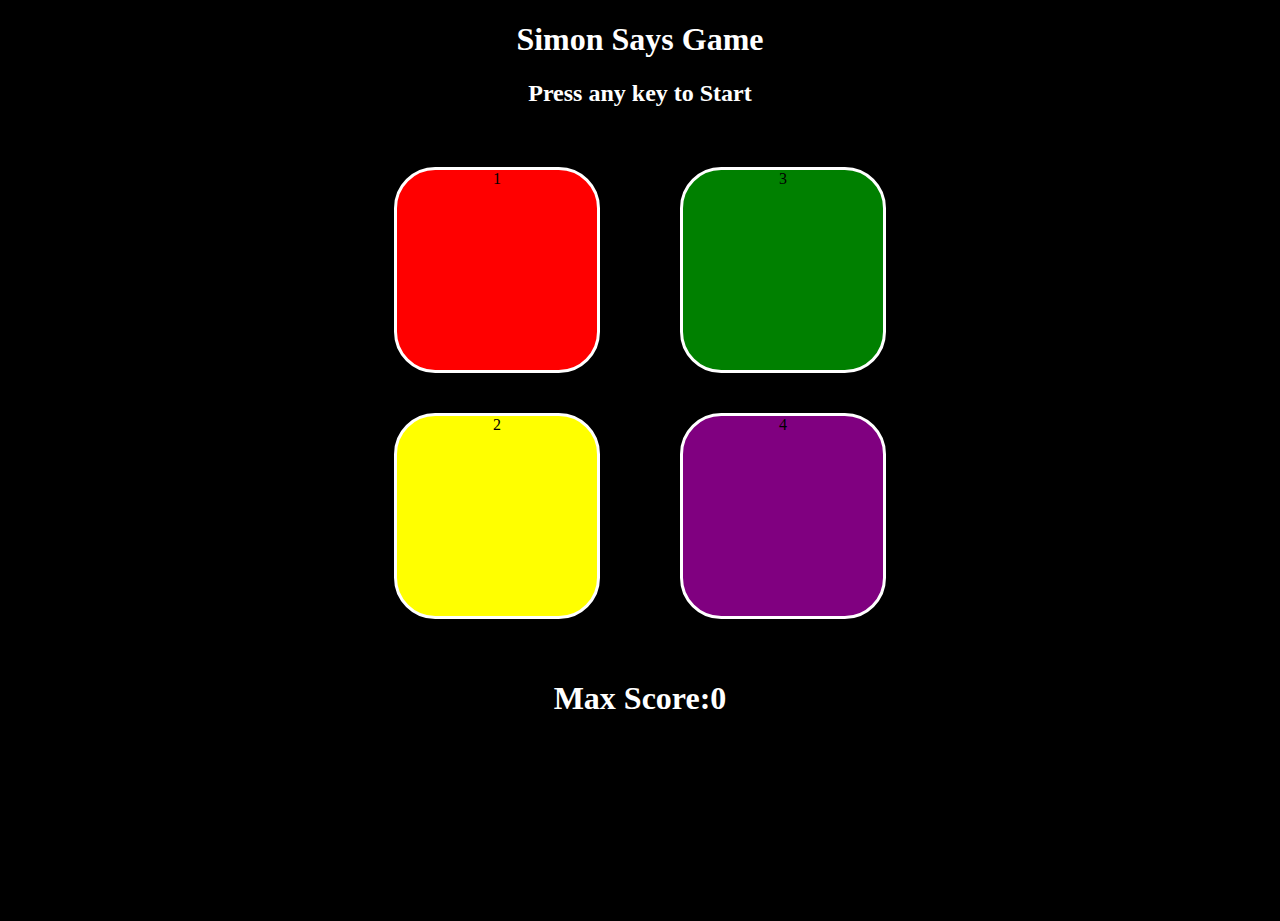
<file: .vscode/HTML/javascript/simon/list.html>
<!DOCTYPE html>
<html lang="en">
<head>
  <meta charset="UTF-8">
  <meta name="viewport" content="width=device-width, initial-scale=1.0">
  <title>Simon Game</title>
  <link rel="stylesheet" href="style1.css">
  <link rel="icon" href="pic1902323.jpg">
</head>
<body>
  <h1 style="color: white; ">Simon Says Game</h1>
  <h2 style="color: white; ">Press any key to Start</h2>
  <div class="container">
   <div class="container1">
    <div class="btn red" type="button" id="red">1</div>
    <div class="btn yellow" type="button" id="yellow">2</div>
   </div>
    
   <div class="container2">
    <div class="btn green" type="button" id="green">3</div>
    <div class="btn purple" type="button" id="purple">4</div>
   </div>
  </div>
  <h1 id="maxscore">Max Score:0</h1>
  <script src="app.js"></script>
</body>
</html>
</file>
<file: .vscode/HTML/javascript/simon/style1.css>
*{
    text-align: center;
    
}
html,
body {
    height: 100%;
    margin: 0;
    padding: 0;
    background-color: black;
    transition: background-color 0.3s ease;
}
.btn{
    height: 200px;
    width: 200px;
    border-radius: 20%;
    border: solid white;
    margin: 2.5rem;
}
.container{
    display: flex;
    justify-content: center;
}
.red{
    background-color: red;
    
}
.btn:hover{
    box-shadow: 2px 2px 20px white;
}
.yellow{
    background-color: yellow;
}
.green{
    background-color: green;
}
.purple{
    background-color: purple;
}
.flash{
    background-color: blue;
}
#maxscore{
    color: white;
}
</file>
